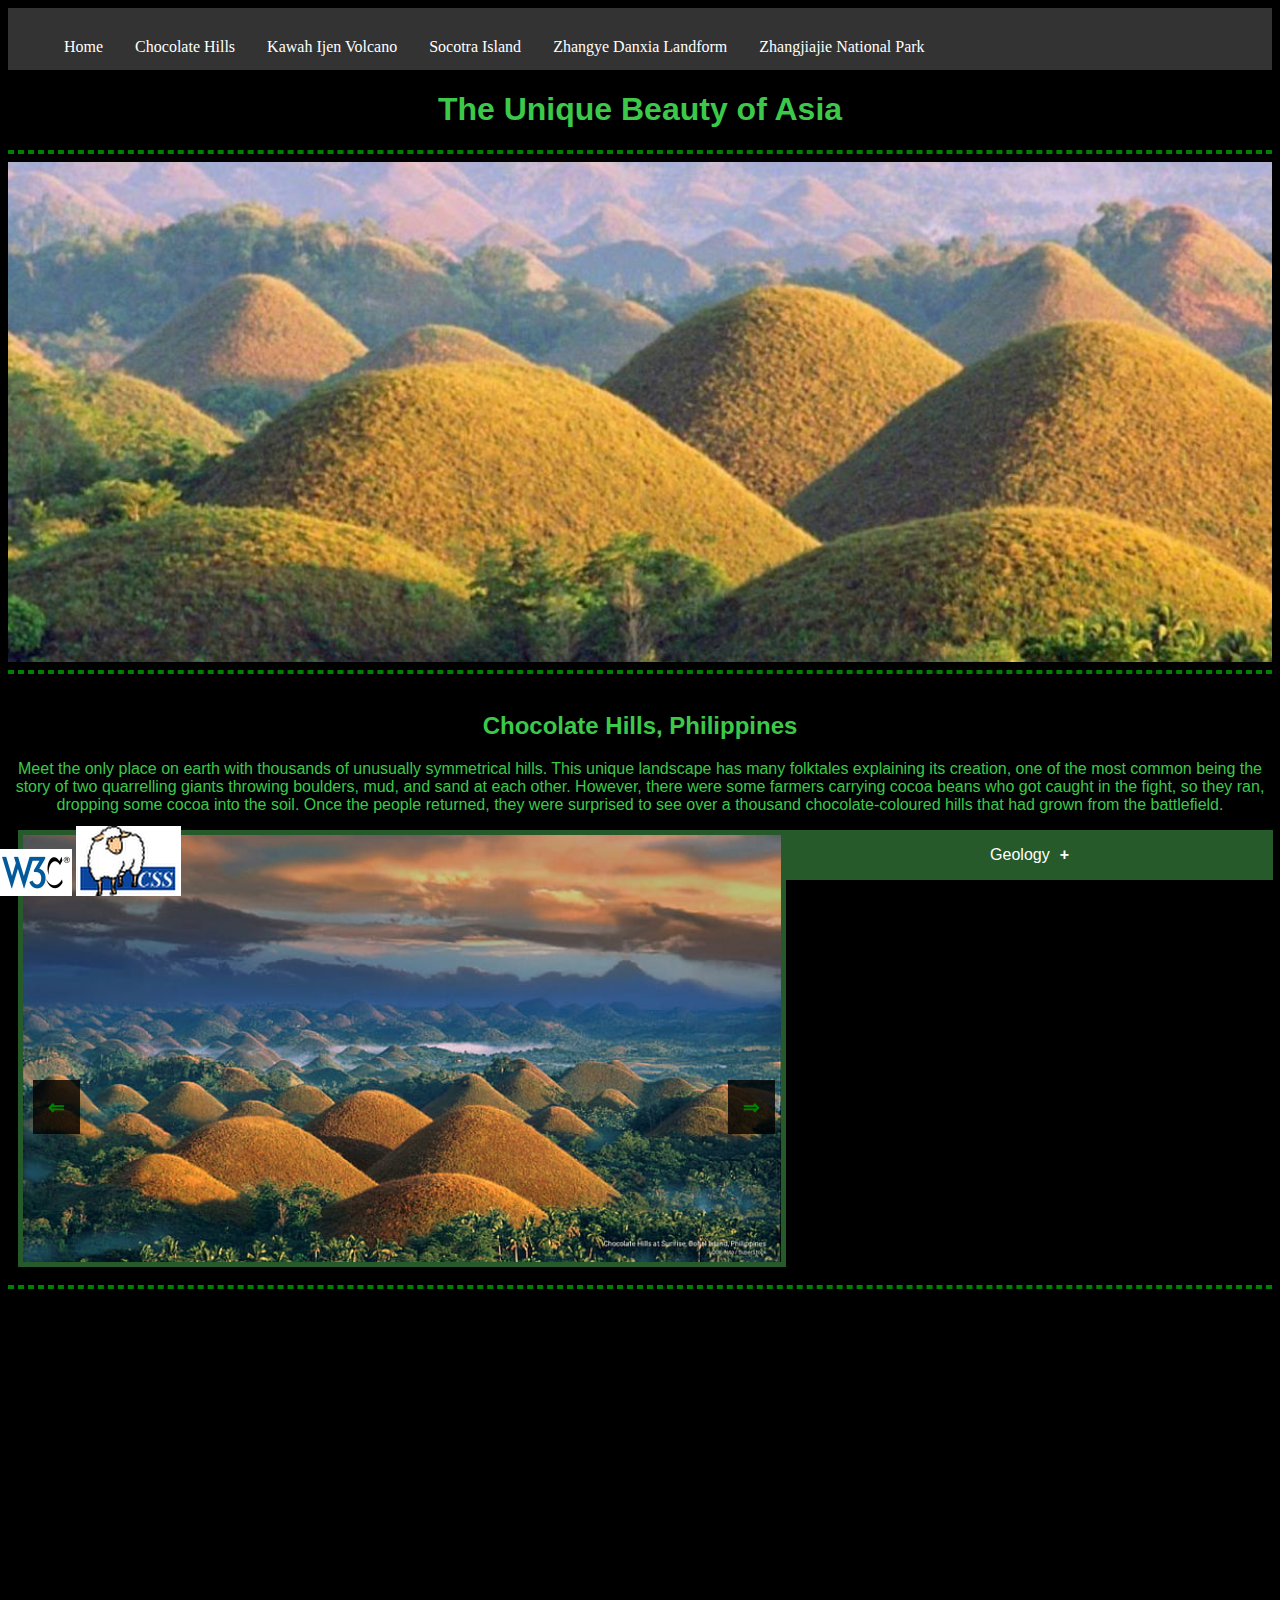
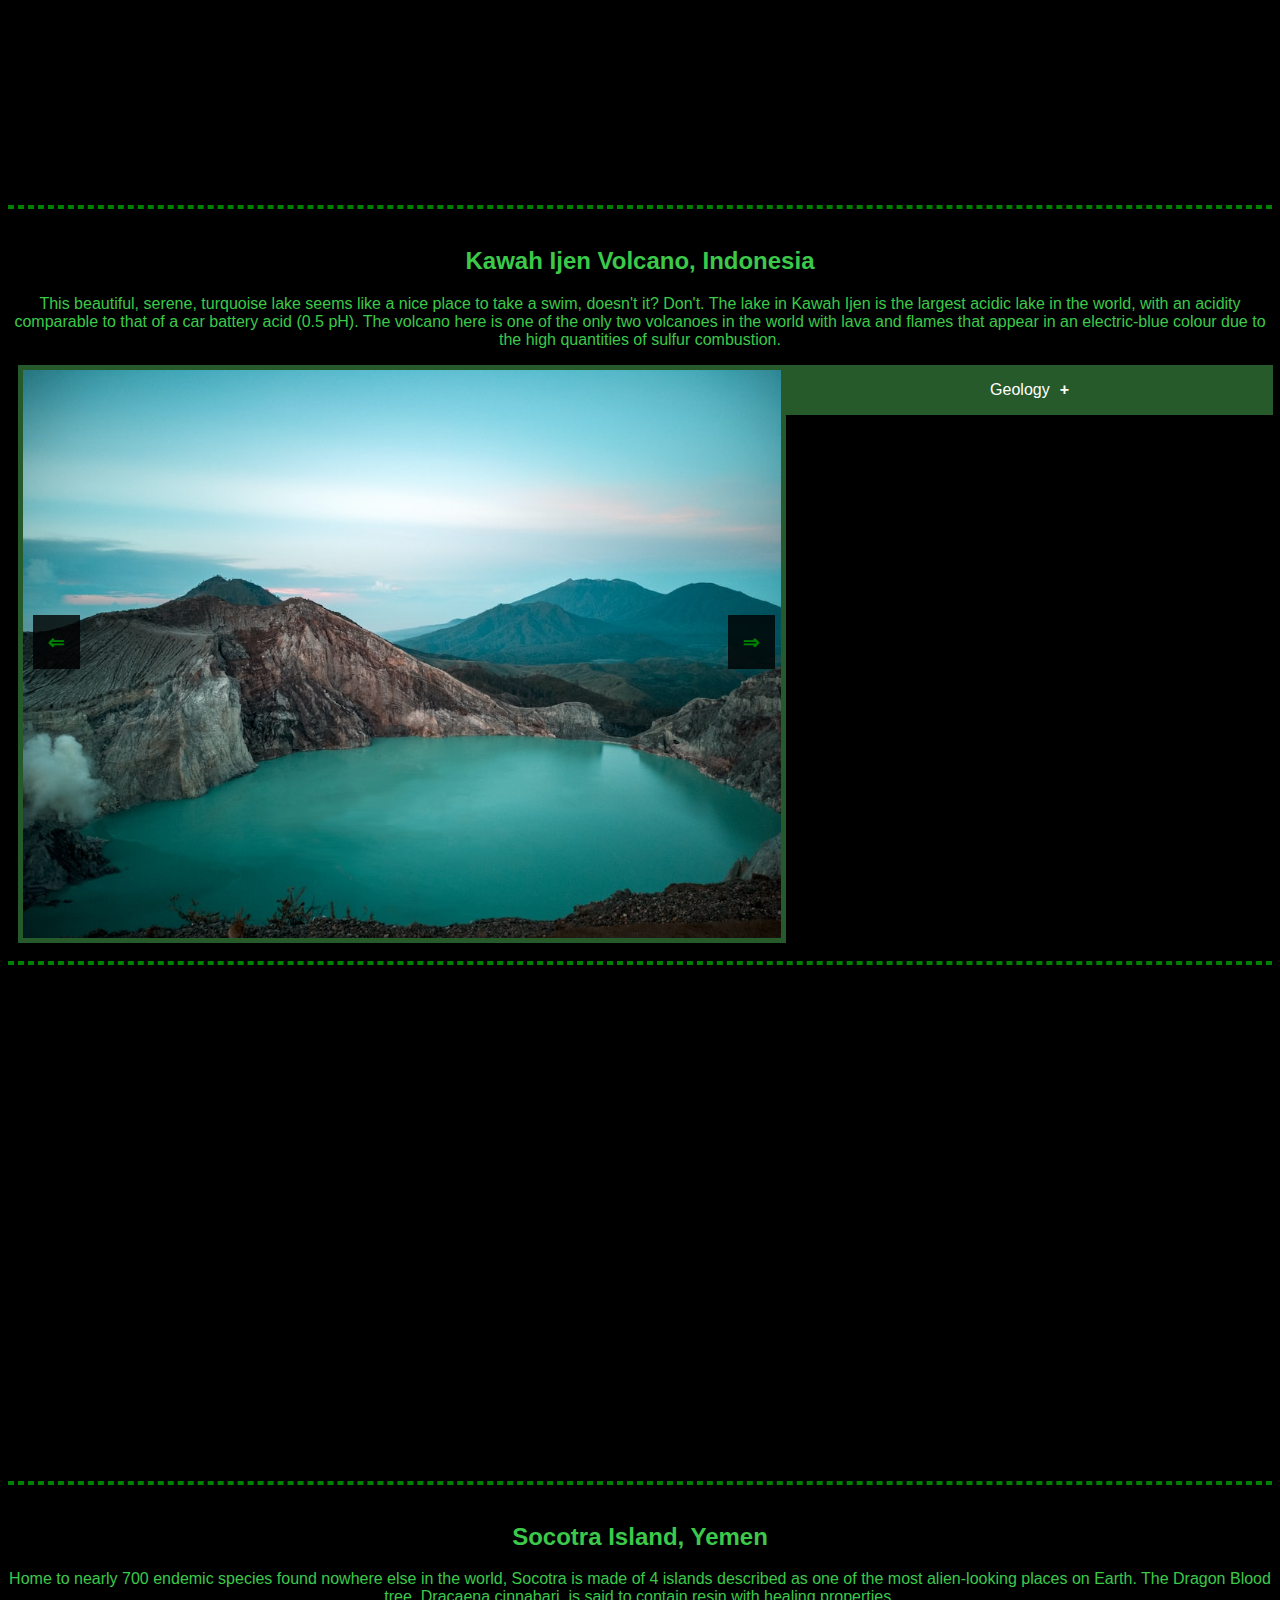
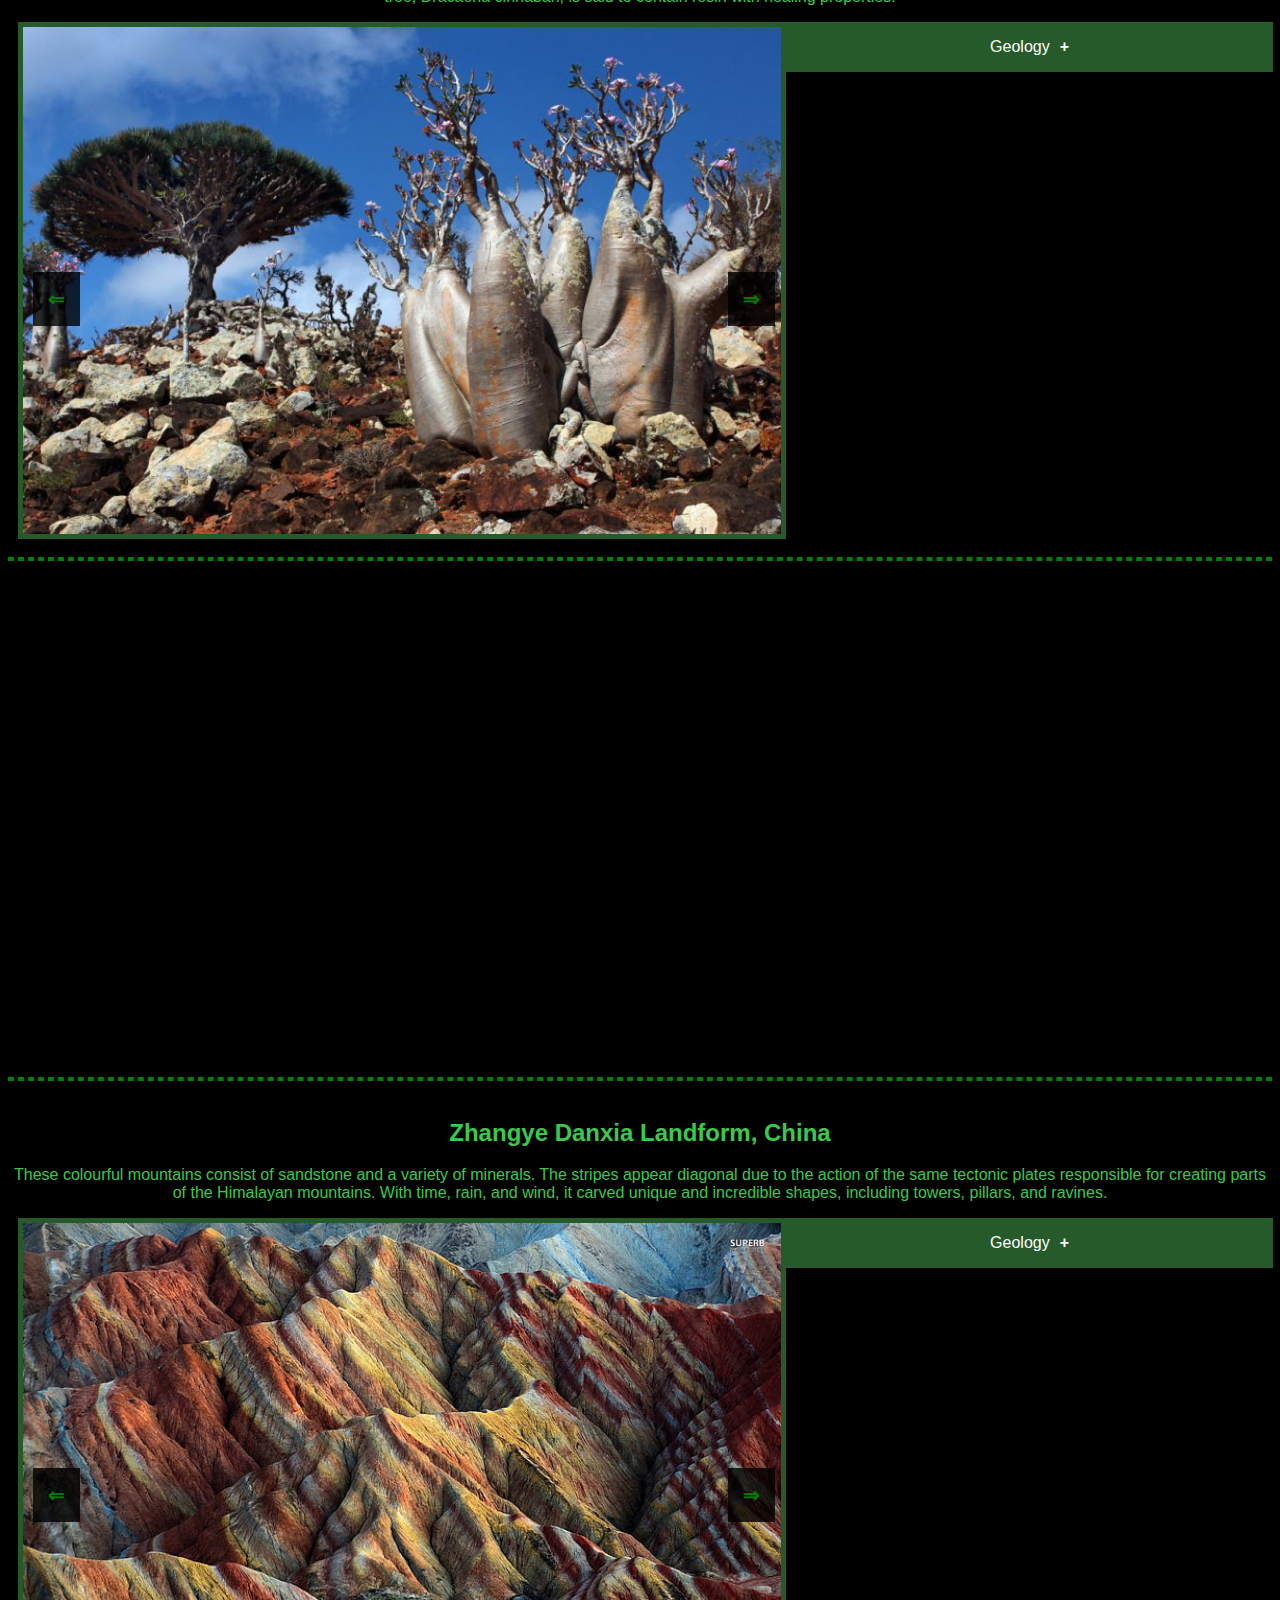
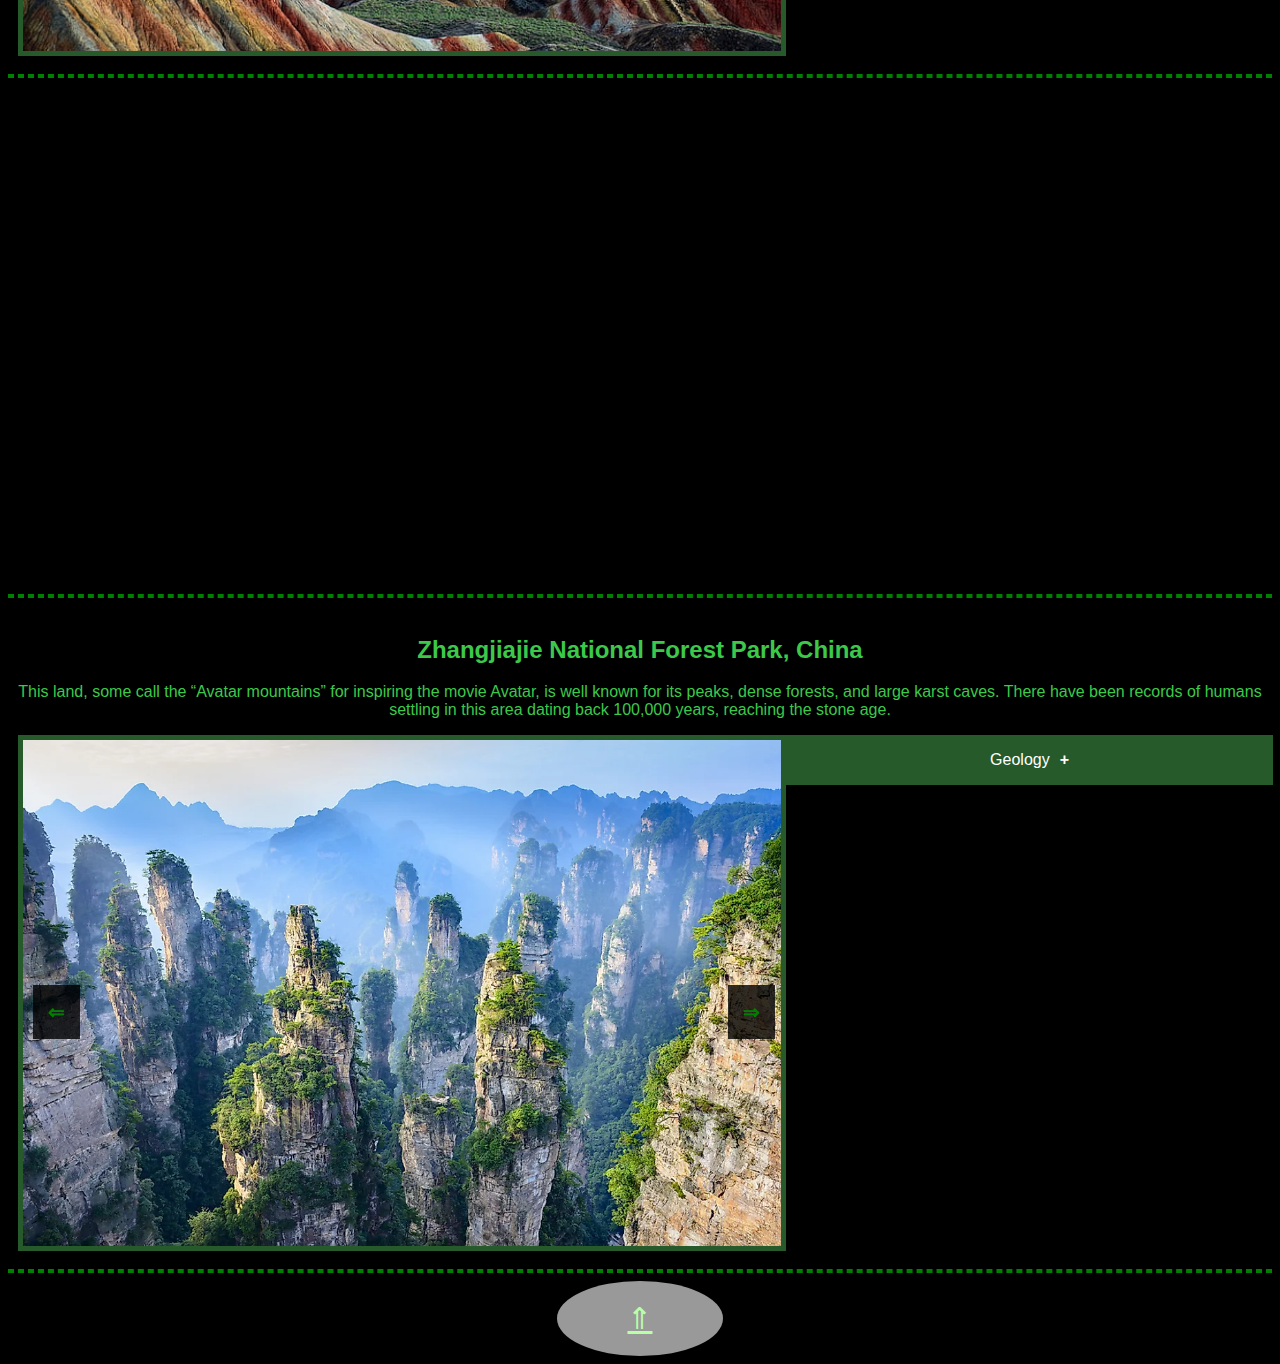
<file: Asia.html>
<!doctype html>

<html lang="en">

	<head>
			
		<link rel="stylesheet" type="text/css" href="Asia.css">
		<meta charset="UTF-8">
		<title>The Absurd Beauty of The Earth: Asia</title>

	</head>

	<body>
		<div id="nav" class="nav">
			<ul>
			  <li><a href="index.html" class="NavLinks">Home</a></li>
			  <li><a href="#ChcocolateHills" class="NavLinks">Chocolate Hills</a></li>
			  <li><a href="#IjenVolcano" class="NavLinks">Kawah Ijen Volcano</a></li>
			  <li><a href="#Socotra" class="NavLinks">Socotra Island</a></li>
			  <li><a href="#Zhangye" class="NavLinks">Zhangye Danxia Landform</a></li>
			  <li><a href="#Zhangjiajie" class="NavLinks"> Zhangjiajie National Park</a></li>
			</ul>
		</div>

		<h1>The Unique Beauty of Asia</h1>
		
		<hr>
		<div id="ChocolateHills" class="parallax"></div>
		<hr>
		<div class="country">
			<h2> Chocolate Hills, Philippines</h2>
			<p class="M">Meet the only place on earth with thousands of unusually symmetrical hills. This unique landscape has many folktales explaining its creation, one of the most common being the story of two quarrelling giants throwing boulders, mud, and sand at each other. However, there were some farmers carrying cocoa beans who got caught in the fight, so they ran, dropping some cocoa into the soil. Once the people returned, they were surprised to see over a thousand chocolate-coloured hills that had grown from the battlefield.</p>
				
			<div class="slideshow-container">
				<div class="mySlides">
					<img src="Img/choc1.jpg" class="img" alt="a picture of multiple green-ish brown hills in the golden hour.">
				</div>
				<div class="mySlides">
					<img src="Img/choc2.jpg" class="img" alt="A picture of the chocolate hills in birds eye view with a road.">
				</div>
				<div class="mySlides">	 
					<img src="Img/choc3.jpg" class="img" alt="A picture of the grassy chocolate hills.">
				</div>

				<a class="prev" onclick="plusSlides(-1,0)">&lArr;</a> <!-- Previous buttron for the slideshows -->
				<a class="next" onclick="plusSlides(1,0)">&rArr;</a> <!-- Next button for the slideshows -->
			</div>
				
			<button class="collapsible">Geology</button>
			<div class="content">
				<p class="G">The island that the Chocolate Hills reside on rose from the sea sometime between 3 to 5 million years ago, from the late Pliocene to the early Pleistocene era. Millenia of erosion from rain, surface and groundwater, and streams after their rise are what created these hills. They are geomorphological features called cockpit karst; no other country with cockpit karsts has the unusual symmetries the Chocolate Hills have.</p>
				<a href="https://www.bing.com/ck/a?!&&p=fa3b90e039eba153JmltdHM9MTY2NDU4MjQwMCZpZ3VpZD0xMmNkMjY0ZC0yNDc3LTYyZGItMTNhNy0zNDdkMjVkZDYzNTgmaW5zaWQ9NTUyMw&ptn=3&hsh=3&fclid=12cd264d-2477-62db-13a7-347d25dd6358&psq=when+did+the+chocolate+hills+start+being+made&u=a1aHR0cHM6Ly93d3cudHJpcHNhdnZ5LmNvbS9jaG9jb2xhdGUtaGlsbHMtYm9ob2wtcGhpbGlwcGluZXMtNTAyNDg5MA&ntb=1" class="G" target=_blank>Source.</a>
			</div>
		</div>
				
		<hr>
		<div id="IjenVolcano" class="parallax2"></div>
		<hr>
		
		<div class="country">
			<h2>Kawah Ijen Volcano, Indonesia</h2>
			<p class="M">This beautiful, serene, turquoise lake seems like a nice place to take a swim, doesn't it? Don't. The lake in Kawah Ijen is the largest acidic lake in the world, with an acidity comparable to that of a car battery acid (0.5 pH). The volcano here is one of the only two volcanoes in the world with lava and flames that appear in an electric-blue colour due to the high quantities of sulfur combustion. </p>
			<div class="slideshow-container">
				<div class="mySlides2">
					<img src="Img/kawah1.jpg" class="img" alt="An image of a serene, turqoise lake with mountains in the background.">
				</div>
				<div class="mySlides2">	 
					<img src="Img/kawah2.jpg" class="img" alt="An image of a turquise lake in sunset time period.">
				</div>
				<div class="mySlides2">		 
					<img src="Img/kawah3.jpg" class="img" alt="An image of bright blue lava flowing.">
				</div>
				<div class="mySlides2">		 
					<img src="Img/kawah4.jpg" class="img" alt="An image of bright blue lava and large flames flowing downhill.">
				</div>

				<a class="prev" onclick="plusSlides(-1,1)">&lArr;</a>
				<a class="next" onclick="plusSlides(1,1)">&rArr;</a>
			</div>
			<button class="collapsible">Geology</button>
			<div class="content">
				<p class="G">The volcanic activity began about 300,000 years ago in a place now called &ldquo;Old Ijen.&rdquo; With repeated eruptions, lava and pyroclastic deposits lie over the Miocene limestone, raising to heights up to 3 kilometres. About 250,000 years later, a series of enormous explosive eruptions formed a caldera roughly 16 kilometres in diameter.</p>
				<a href="https://ijenexpeditiontour.com/ijen-crater/" class="G" target=_blank>Source.</a>
			</div>
		</div>
		
		<hr>
		<div id="Socotra" class="parallax3"></div>
		<hr>
		
		<div class="country">
			<h2>Socotra Island, Yemen</h2>
			<p class="M">Home to nearly 700 endemic species found nowhere else in the world, Socotra is made of 4 islands described as one of the most alien-looking places on Earth. The Dragon Blood tree, Dracaena cinnabari, is said to contain resin with healing properties.</p>
			<div class="slideshow-container">
				<div class="mySlides3">
					<img src="Img/Socotra1.jpg" class="img" alt="A picture of a Dagon Blood tree and Desert Rose tree uphill.">
				</div>
				<div class="mySlides3">
					<img src="Img/socotra2.jpg" class="img" alt="A picture of two Dragon Blood trees and people at a high elevation with the bright sun in the background.">
				</div>
				<div class="mySlides3">
					<img src="Img/socotra3.jpg" class="img" alt="A picture of multiple Dragon Blood trees in somewhat vacant land.">
				</div>

				<a class="prev" onclick="plusSlides(-1,2)">&lArr;</a>
				<a class="next" onclick="plusSlides(1,2)">&rArr;</a>
			</div>
			
			<button class="collapsible">Geology</button>
			<div class="content">
				<p class="G">Socotra was situated in the cetre of the supercontinent Gondwana, near what is now Africa, Arabia, India, and Madagascar. As Arabia split from the African continental plate 15 to 20 million years ago, Socotra remained on the same continental plate as Africa, leaving it as a fragment of the continent. Socotra was then pushed further away by the Red Sea axis and the East African Rift Valley system.</p>
				<a href="https://www.welcometosocotra.com/geology/#:~:text=GEOLOGICAL%20HISTORY,%2C%20Arabia%2C%20India%20and%20Madagascar." class="G" target=_blank>Source.</a>
			</div>
		</div>
		
		<hr>
		<div id="Zhangye" class="parallax4"></div>
		<hr>
		
		<div class="country">
			<h2> Zhangye Danxia Landform, China </h2>
			<p class="M">These colourful mountains consist of sandstone and a variety of minerals. The stripes appear diagonal due to the action of the same tectonic plates responsible for creating parts of the Himalayan mountains. With time, rain, and wind, it carved unique and incredible shapes, including towers, pillars, and ravines.</p>
			<div class="slideshow-container">
				<div class="mySlides4">
					<img src="Img/Danxia1.jpg" class="img" alt="A photograph of colourful mountains with its colour streaks diagonal.">
				</div>
				<div class="mySlides4">	 
					<img src="Img/danxia2.jpg" class="img" alt="A photograph disagonal colour streaks in a mountain with an empty road.">
				</div>
				<div class="mySlides4">
					<img src="Img/danxia3.jpg" class="img" alt="Countless of red mountains beside a body of water.">
				</div>

				<a class="prev" onclick="plusSlides(-1,3)">&lArr;</a>
				<a class="next" onclick="plusSlides(1,3)">&rArr;</a>
			</div>
		
			<button class="collapsible">Geology</button>
			<div class="content">
				<p class="G">Zhangye&rsquo;s Danxia, which contains lone peaks and steep stratified outcrops, was created by the weathering of red sandstone about 6 million years ago. Its distinctive geological structure, prolonged desert conditions, freeze-thaw peeling, and erosion all contributed to the formation of its present shape.</p>
				<a href="https://www.geologypage.com/2016/02/zhangye-danxia-national-geological-park-chinas-rainbow-mountains.html#:~:text=How%20Was%20It%20Formed%3F,rise%20to%20its%20present%20appearance." class="G" target=_blank>Source.</a>
			</div>
		</div>
			
		<hr>
		<div id="Zhangjiajie" class="parallax5"></div>
		<hr>
		
		<div class="country">
			<h2> Zhangjiajie National Forest Park, China </h2>
			<p class="M">This land, some call the &ldquo;Avatar mountains&rdquo; for inspiring the movie Avatar, is well known for its peaks, dense forests, and large karst caves. There have been records of humans settling in this area dating back 100,000 years, reaching the stone age.</p>
			<div class="slideshow-container">
				<div class="mySlides5">
					<img src="Img/zhangjiajie1.jpg" class="img" alt="A photograph of many towering rocks with vegetation growing.">
				</div>
				<div class="mySlides5">	 
					<img src="Img/zhangjiajie2.jpg" class="img" alt="A photograph of many towering rocks shrouded with clouds.">
				</div>
				<div class="mySlides5">	 
					<img src="Img/zhangjiajie3.jpg" class="img" alt="A less saturated photograph of many towering rocks shrouded with clouds.">
				</div>

				<a class="prev" onclick="plusSlides(-1,4)">&lArr;</a>
				<a class="next" onclick="plusSlides(1,4)">&rArr;</a>
			</div>
		
			<button class="collapsible">Geology</button>
			<div class="content">
				<p class="G">The creation of Zhangjiajie began about 1.5 billion years ago. In northwest Hunan, the land was transformed into a sea trough by solid motions in the Earth's crust and the eruption of an underwater volcano. The &ldquo;eggs&rdquo; of Zhangjiajie&#39;s sandstone peak forest were formed from the quartz in the lava. Northwestern Hunan then experienced sea erosion 380 million years ago. The shallow sea of Wulingyuan in Zhangjiajie at the time received large amounts of soil and loose clastic rocks. These then developed into a sandstone peak forest with over 3,000 pillars with knife-edged faces.
				</p>
				<a href="https://en.wikipedia.org/wiki/Zhangjiajie" class="G" target=_blank>Source.</a>
			</div>
		</div>	
		<hr>
		
		<a href="Asia.html" class="button">&uArr;</a>
		
		<div class="validators">
			<a href="https://validator.w3.org/nu/?doc=https%3A%2F%2Ffuentest.github.io%2Fhome%2FAsia.html%23ChocolateHills"><img src="Img/w3c.png" alt="HTML Validator"></a>
			<a href="https://jigsaw.w3.org/css-validator/validator?uri=https%3A%2F%2Ffuentest.github.io%2Fhome%2FAsia.html%23ChocolateHills&profile=css3svg&usermedium=all&warning=1&vextwarning=&lang=en" target=_blank><img src="Img/css.png" alt="CSS Validator"></a>
		 </div>
		<script> <!--This script is the function and animation for the collapsible buttons-->
			var coll = document.getElementsByClassName("collapsible");
			var i;

			for (i = 0; i < coll.length; i++) {
			  coll[i].addEventListener("click", function() {
				this.classList.toggle("active");
				var content = this.nextElementSibling;
				if (content.style.maxHeight){
				  content.style.maxHeight = null;
				} else {
				  content.style.maxHeight = content.scrollHeight + "px";
				} 
			  });
			}
			
			<!-- This script allows multiple slideshows to function -->
			let slideIndex = [1, 1, 1, 1, 1]; <!-- adding another "1" allows for more slideshows -->
			let slideId = ["mySlides", "mySlides2", "mySlides3", "mySlides4", "mySlides5"]
			showSlides(1, 0);
			showSlides(1, 1);
			showSlides(1, 2);
			showSlides(1, 3);
			showSlides(1, 4);

			function plusSlides(n, no) {
				showSlides(slideIndex[no] += n, no);
			}

			function showSlides(n, no) {
				let i;
				let x = document.getElementsByClassName(slideId[no]);
				if (n > x.length) {slideIndex[no] = 1}    
				if (n < 1) {slideIndex[no] = x.length}
				for (i = 0; i < x.length; i++) {
				x[i].style.display = "none";  
				}
				x[slideIndex[no]-1].style.display = "block";  
				}
		</script>
	</body>
</html>
</file>
<file: Asia.css>
.collapsible {
	background-color: #265A2A;
	color: white;
	width: 38%; 
	min-width: 400px;
	height: 50px;
	min-height: 50px;  
	padding: 0px 15px;
	cursor: pointer;
	border: none;
	text-align: center;
	font-size: 16px;
	position: absolute;
	float: right;
}
  
.collapsible:hover {
	background-color: #5e7562;
}

.collapsible:after {
	content: '\002B'; /* add icons */
	font-weight: bold;
	margin-left: 10px;
	display: inline-block;
}

.active:after {
	content: "\2212"; /* add icons */
}

.content {
	background-color: #f1f1f1;
	width: 38%;
	min-width: 400px;
	text-align: center;
	max-height: 0;
	overflow: hidden;
	margin-top: 50px;
	transition: max-height 0.2s ease-out;
	display: inline-block;
	position: absolute;
}

.G {  /*for texts inside "geological history*/
	font-size: 20px;
}

.M, h1, h2 {  /*for texts right below h2s*/
	font-family: Verdana, sans-serif;
	text-align: center;
	width: 100%;
	min-width: 1000px;
	color: #3cc94a;
}

.img {
	float: left;
	border: 5px solid #265A2A;
	width: 60%;
	min-width: 600px;
	height: auto;
	text-align: left;
	display: inline-block;
	margin-left: 10px;
}

.country {
	margin-top: 10px;
	margin-bottom: 10px;
	display: inline-block;
}

/* Carousel css */
.slideshow-container {
	position: relative;
}

.prev, .next {
	cursor: pointer;
	position: absolute;
	top: 80%;
	width: auto;
	padding: 15px;
	float: left;
	color: green;
	font-weight: bold;
	font-size: 20px;
	transition: 0.6s ease;
	user-select: none;
	background-color: rgba(0,0,0,0.8);
}

.next {
	left: 57%;
	margin-top: 250px;
}

.prev {
	left: 2%;
	margin-top: 250px;
}

.prev:hover, .next:hover {
	opacity: 0.5;
}

.active, .dot:hover {
	background-color: #717171;
}

.parallax {
	/* The image used */
	background-image: url("Img/chocbg.jpg");

	/* Set a specific height */
	min-height: 500px; 
	min-width: 1000px;

	/* Create the parallax scrolling effect */
	background-attachment: fixed;
	background-position: center;
	background-repeat: no-repeat;
	background-size: cover;
}

.parallax2 {
	background-image: url("Img/kawahbg.jpg");
	min-height: 500px; 
	min-width: 1000px;
	background-attachment: fixed;
	background-position: center;
	background-repeat: no-repeat;
	background-size: cover;
}

.parallax3 {
	background-image: url("Img/socotrabg.jpg");
	min-height: 500px; 
	min-width: 1000px;
	background-attachment: fixed;
	background-position: center;
	background-repeat: no-repeat;
	background-size: cover;
}

.parallax4 {
	background-image: url("Img/danxiabg.jpg");
	min-height: 500px; 
	min-width: 1000px;
	background-attachment: fixed;
	background-position: center;
	background-repeat: no-repeat;
	background-size: cover;
}

.parallax5 {
	background-image: url("Img/zhangjiajiebg.jpg");
	min-height: 500px; 
	min-width: 1000px;
	background-attachment: fixed;
	background-position: center;
	background-repeat: no-repeat;
	background-size: cover;
}

html {
	background-color: black;
}

hr {
	border: 2px dashed green;
}

.button { 	/* This is to make elements act like a button without using the <button> element because it cannot be a child element of <a> */
	background-color: #999;
	padding: 20px 20px;
	color: #B9FFA9;
	width: 10%;
	min-width: 50px;
	text-align: center;
	margin:auto;
	font-size: 30px;
	cursor: pointer;
	border-radius: 50%;
	display: block; 
}

.button:hover {
	background-color: #888;
}

.validators {
	position: fixed;
	width: auto;
	height: auto;
	bottom: 0;
	left: 0;
}
ul  {
	list-style-type: none;
}
.nav {
	margin: 0;
	padding: 0;
	overflow: hidden;
	background-color: #333;
}

li {
	float: left;
}

li .NavLinks {
	display: block;
	color: white;
	text-align: center;
	padding: 14px 16px;
	text-decoration: none;
}

li a:hover {
	background-color: #111;
}
</file>
